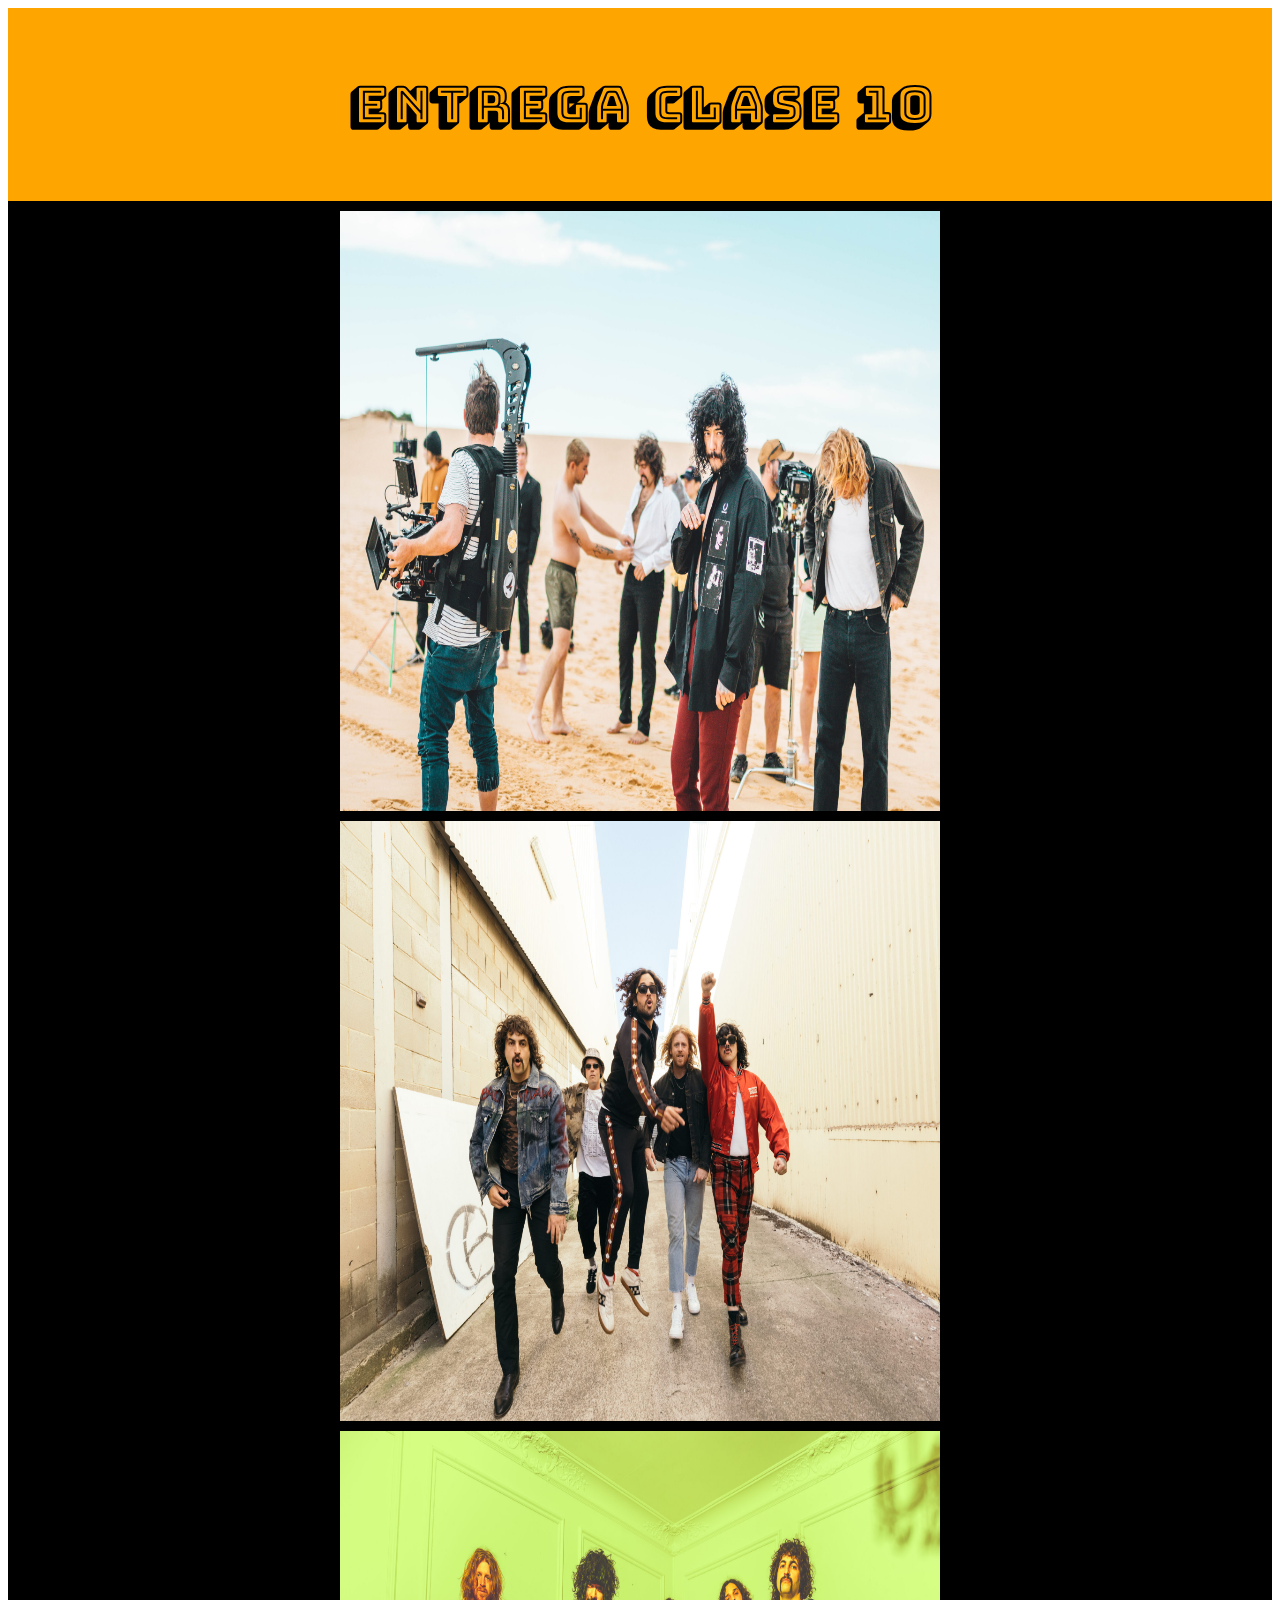
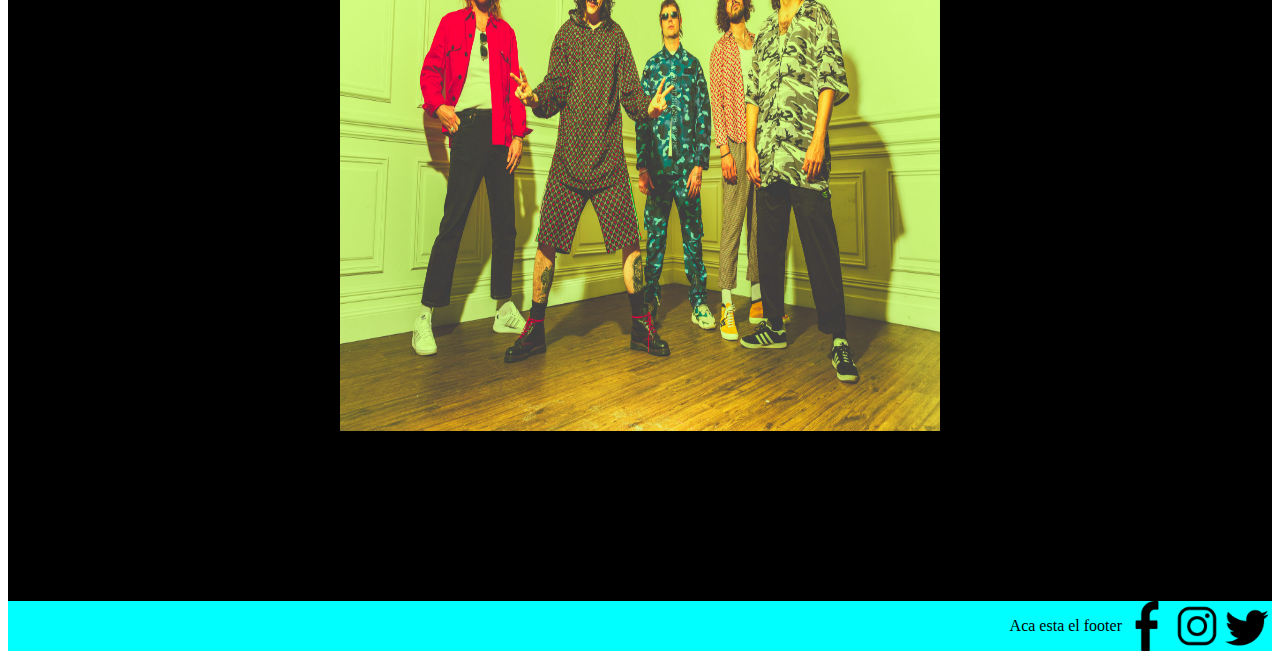
<file: index.html>
<!DOCTYPE html>
<html lang="en">
<head>
    <meta charset="UTF-8">
    <meta http-equiv="X-UA-Compatible" content="IE=edge">
    <meta name="viewport" content="width=device-width, initial-scale=1.0">
    <link rel="stylesheet" href="./style.css">
    <title>Clase 10</title>
</head>
<body>
    <header>
        <div class="contenedor-header">
            <h1 class="titulo-header">Entrega clase 10</h1>
        </div>
        
    </header>

    <main>
        <div class="contenedor-main">
            <img class="imagen-main" src="./Imagenes/Banda1/stf1.jpg" alt="imagen1">
            <img class="imagen-main" src="./Imagenes/Banda1/stf2.jpg" alt="imagen2">
            <img class="imagen-main" src="./Imagenes/Banda1/stf3.jpg" alt="imagen3">
            <p class="texto-main">Lorem ipsum dolor sit amet consectetur adipisicing elit. Sint nisi consequatur, officiis tenetur, iusto nobis quisquam aspernatur alias eos maiores harum quis? Nobis reprehenderit doloribus commodi voluptate aut nesciunt eius dolorem molestias iste aliquam quis totam, ipsa, quibusdam non, tempore fugit sed vel tempora iusto accusantium assumenda accusamus. Voluptatibus, possimus.</p>
        </div>
        
    </main>

    <footer>
        <div class="contenedor-footer">
            <p>Aca esta el footer</p>
            <img class="imagen-footer" src="./Imagenes/RedesSociales/facebook.png" alt="facebook">
            <img class="imagen-footer" src="./Imagenes/RedesSociales/instagram.png" alt="instagram">
            <img class="imagen-footer" src="./Imagenes/RedesSociales/twitter.png" alt="twitter">
        </div>
        
    </footer>
</body>
</html>
</file>
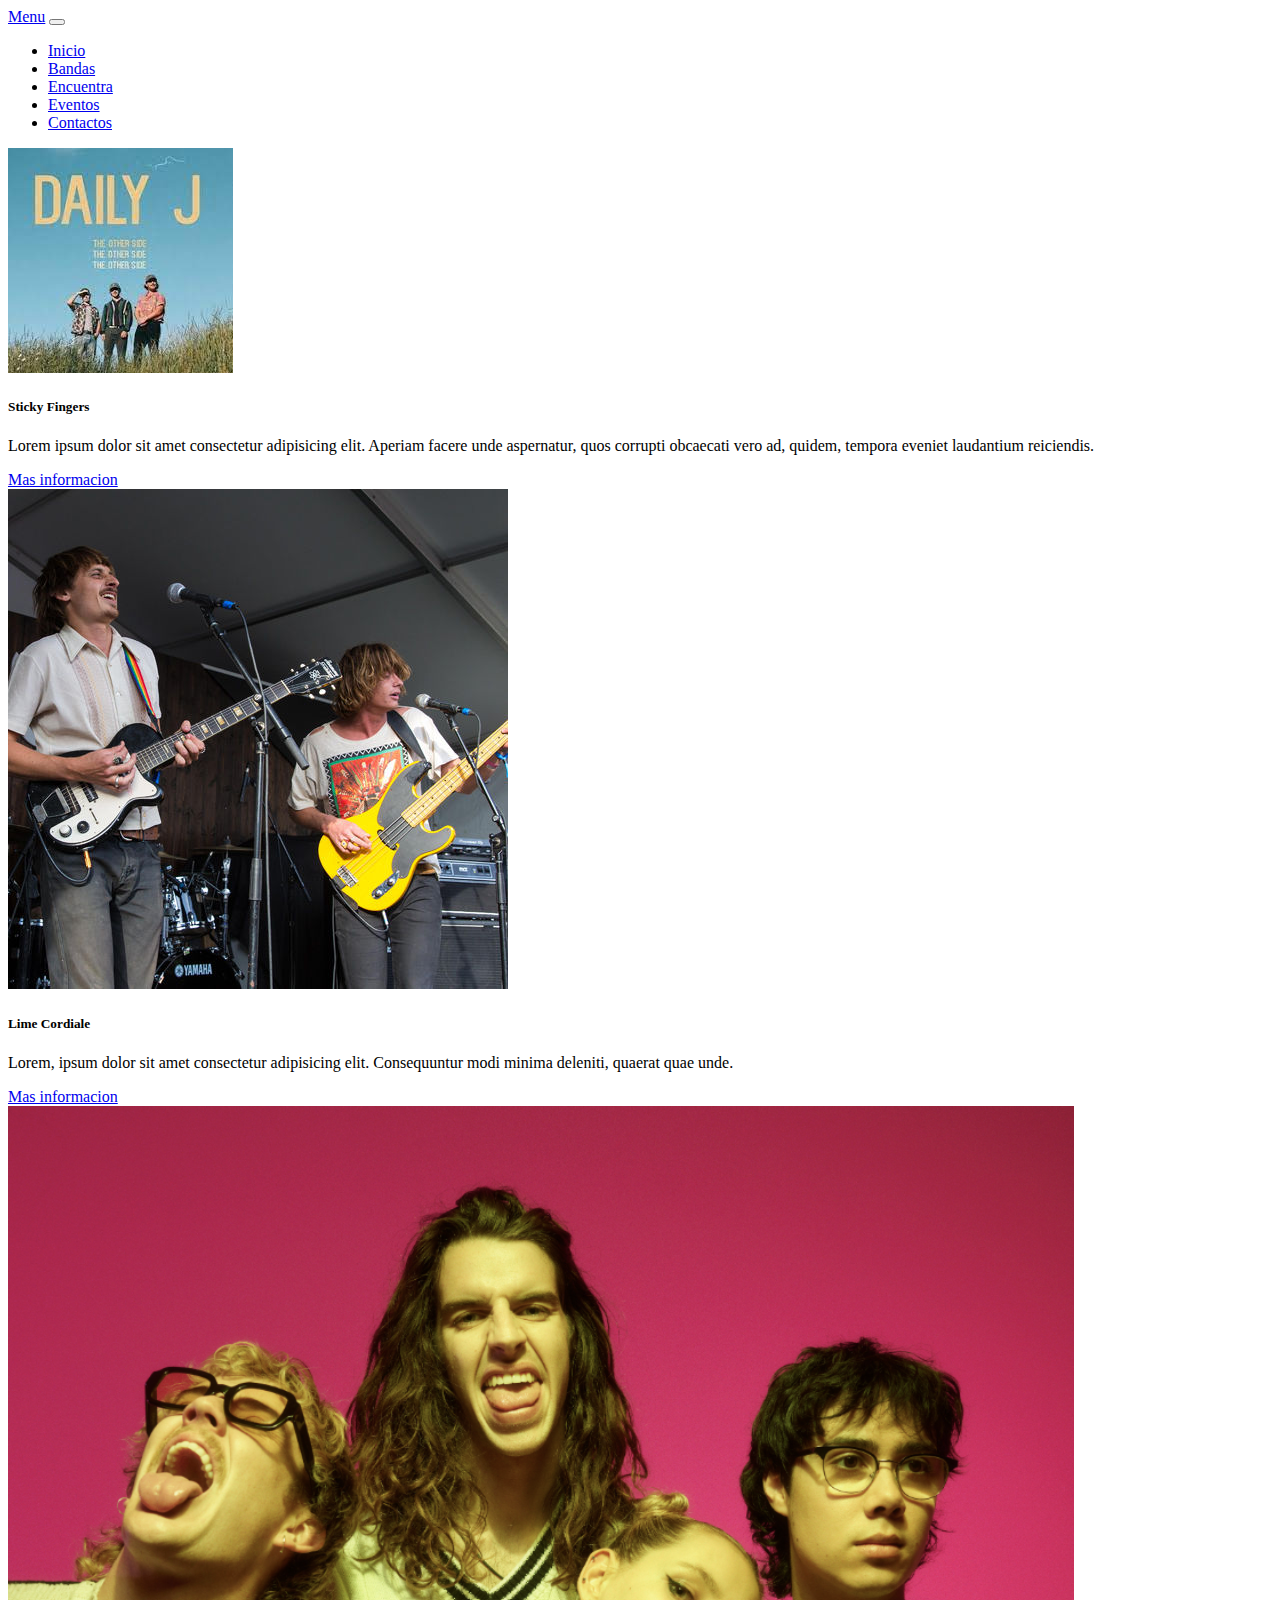
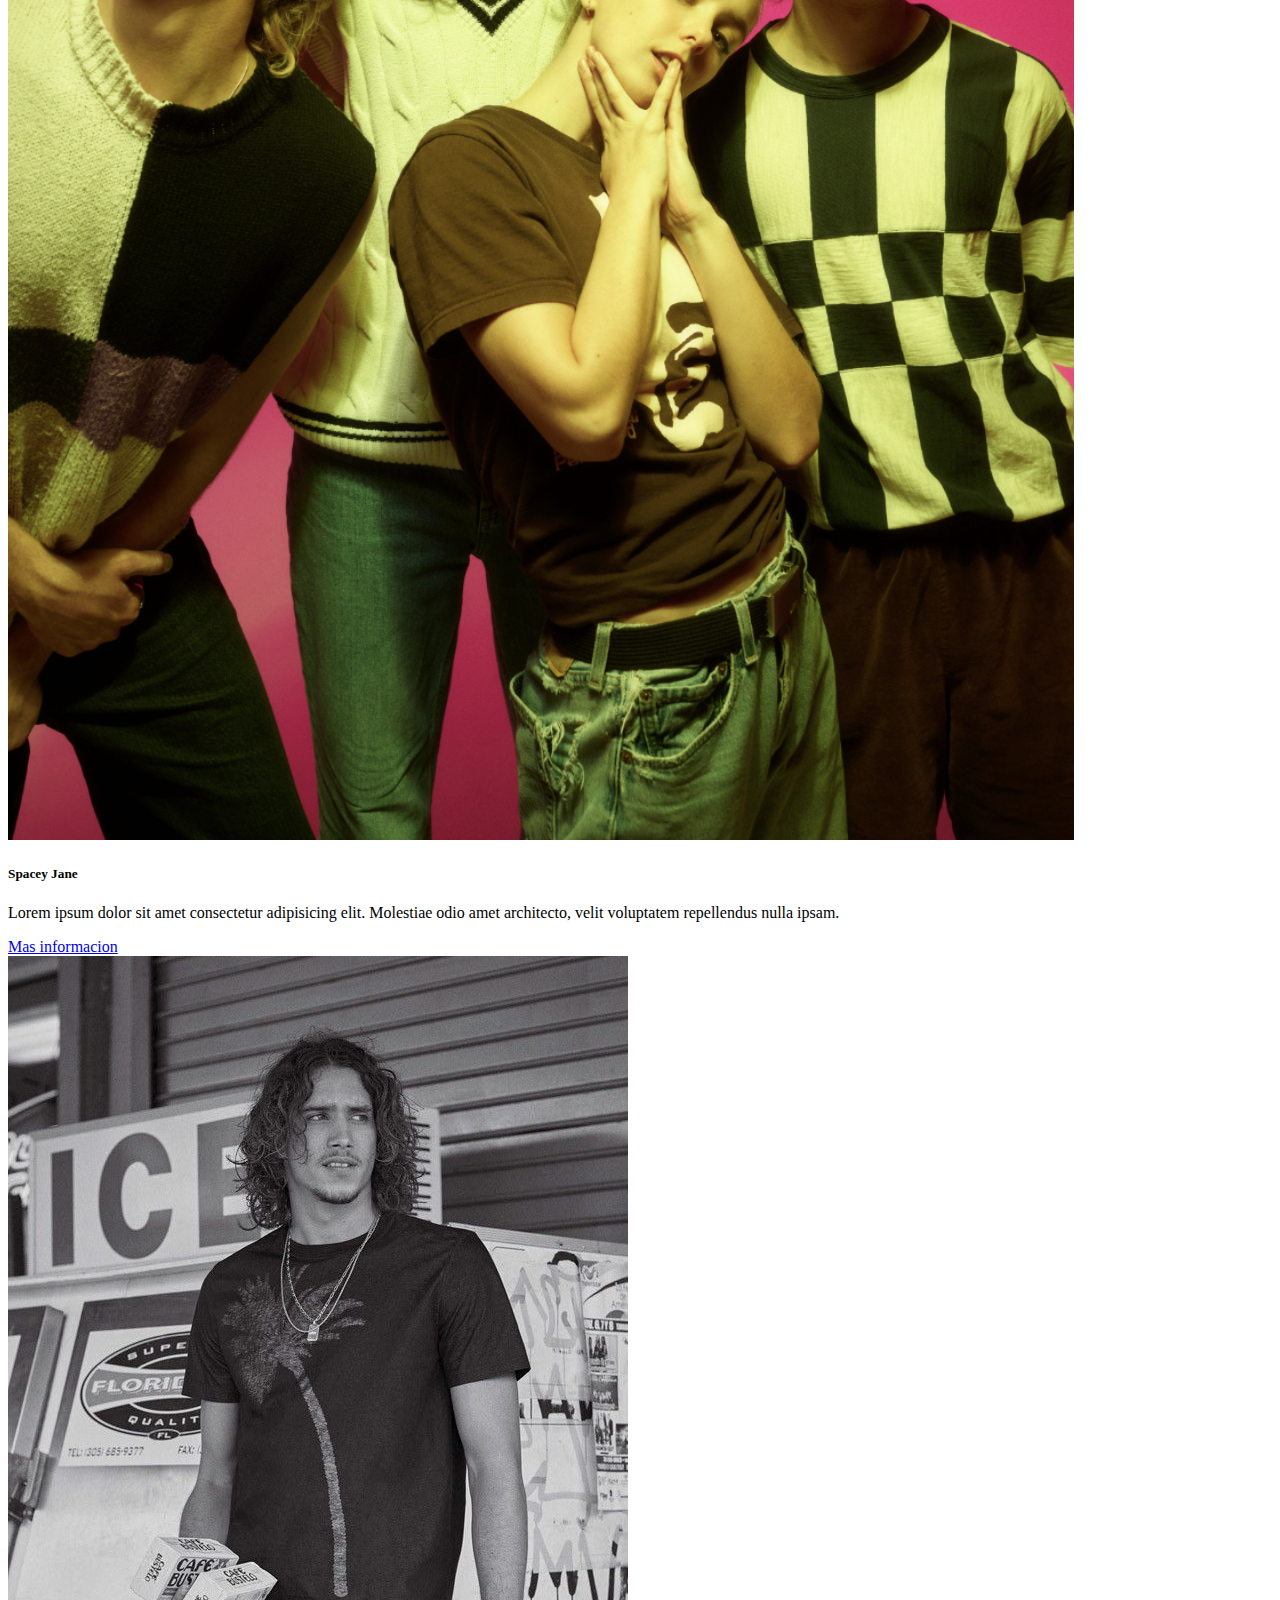
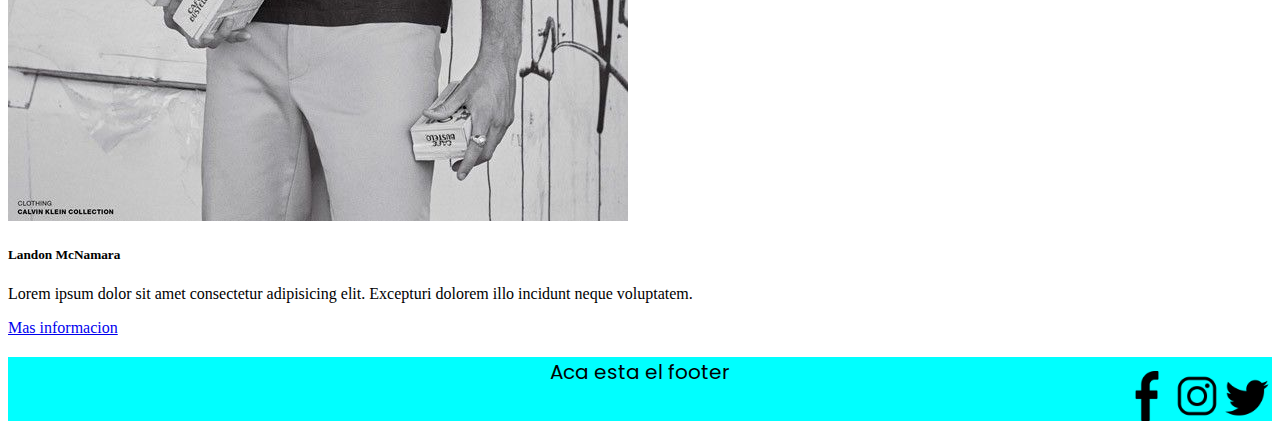
<file: pages/bandas.html>
<!doctype html>
<html lang="en">
  <head>
    <meta charset="utf-8">
    <meta name="viewport" content="width=device-width, initial-scale=1">
    <title>Bandas</title>
    <link href="https://cdn.jsdelivr.net/npm/bootstrap@5.2.0/dist/css/bootstrap.min.css" rel="stylesheet" integrity="sha384-gH2yIJqKdNHPEq0n4Mqa/HGKIhSkIHeL5AyhkYV8i59U5AR6csBvApHHNl/vI1Bx" crossorigin="anonymous">
    <link rel="stylesheet" href="../style.css">
  </head>
  <body>
    <header>
        <nav class="navbar navbar-dark bg-dark">
            <div class="container-fluid">
              <a class="navbar-brand" href="#">Menu</a>
              <button class="navbar-toggler" type="button" data-bs-toggle="collapse" data-bs-target="#navbarNav" aria-controls="navbarNav" aria-expanded="false" aria-label="Toggle navigation">
                <span class="navbar-toggler-icon"></span>
              </button>
              <div class="collapse navbar-collapse" id="navbarNav">
                <ul class="navbar-nav">
                    <li class="nav-item">
                        <a class="nav-link" href="../index.html">Inicio</a>
                      </li>
                  <li class="nav-item">
                    <a class="nav-link" href="./bandas.html">Bandas</a>
                  </li>
                  <li class="nav-item">
                    <a class="nav-link" href="#">Encuentra</a>
                  </li>
                  <li class="nav-item">
                    <a class="nav-link" href="#">Eventos</a>
                  </li>
                  <li class="nav-item">
                    <a class="nav-link" href="#">Contactos</a>
                  </li>
                </ul>
              </div>
            </div>
          </nav>
    </header>
    <main>
      <div class="row row-cols-1 row-cols-md-2 g-4">
        <div class="col">
          <div class="card text-center text-bg-dark mb-3">
            <img src="../Imagenes/Banda5/dj1.jpg" class="card-img-top" alt="banda1">
            <div class="card-body">
              <h5 class="card-title">Sticky Fingers</h5>
              <p class="card-text">Lorem ipsum dolor sit amet consectetur adipisicing elit. Aperiam facere unde aspernatur, quos corrupti obcaecati vero ad, quidem, tempora eveniet laudantium reiciendis.</p>
              <a href="#" class="btn btn-primary">Mas informacion</a>
            </div>
          </div>
        </div>
        <div class="col">
          <div class="card text-center text-bg-dark mb-3">
            <img src="../Imagenes/Banda2/lc1.jpg" class="card-img-top" alt="Banda2">
            <div class="card-body">
              <h5 class="card-title">Lime Cordiale</h5>
              <p class="card-text">Lorem, ipsum dolor sit amet consectetur adipisicing elit. Consequuntur modi minima deleniti, quaerat quae unde.</p>
              <a href="#" class="btn btn-primary">Mas informacion</a>
            </div>
          </div>
        </div>
        <div class="col">
          <div class="card text-center text-bg-dark mb-3">
            <img src="../Imagenes/Banda3/sp3.png" class="card-img-top" alt=".Banda3">
            <div class="card-body">
              <h5 class="card-title">Spacey Jane</h5>
              <p class="card-text">Lorem ipsum dolor sit amet consectetur adipisicing elit. Molestiae odio amet architecto, velit voluptatem repellendus nulla ipsam.</p>
              <a href="#" class="btn btn-primary">Mas informacion</a>
            </div>
          </div>
        </div>
        <div class="col">
          <div class="card text-center text-bg-dark mb-3">
            <img src="../Imagenes/Banda4/lmn3.jpg" class="card-img-top" alt="banda4">
            <div class="card-body">
              <h5 class="card-title">Landon McNamara</h5>
              <p class="card-text">Lorem ipsum dolor sit amet consectetur adipisicing elit. Excepturi dolorem illo incidunt neque voluptatem.</p>
              <a href="#" class="btn btn-primary">Mas informacion</a>
            </div>
          </div>
        </div>
      </div>
    </main>
    <footer>
        <div class="contenedor-texto-footer">
            <p class="texto-footer"><a href="#"></a> Aca esta el footer</p>
        </div>
        <div class="contenedor-footer">
            <img class="imagen-footer" src="../Imagenes/RedesSociales/facebook.png" alt="facebook">
            <img class="imagen-footer" src="../Imagenes/RedesSociales/instagram.png" alt="instagram">
            <img class="imagen-footer" src="../Imagenes/RedesSociales/twitter.png" alt="twitter">
        </div>
    </footer>
    <script src="https://cdn.jsdelivr.net/npm/bootstrap@5.2.0/dist/js/bootstrap.bundle.min.js" integrity="sha384-A3rJD856KowSb7dwlZdYEkO39Gagi7vIsF0jrRAoQmDKKtQBHUuLZ9AsSv4jD4Xa" crossorigin="anonymous"></script>
  </body>
</html>
</file>
<file: style.css>
@import url('https://fonts.googleapis.com/css2?family=Bungee+Shade&display=swap');
@import url('https://fonts.googleapis.com/css2?family=Bungee+Shade&family=Poppins:ital,wght@0,200;0,400;1,200&display=swap');
/* *{
    margin: 0%;
    padding: 0%;
    box-sizing: border-box;
} */

/* h1{
    margin: 0px;
} */
/* p{
    margin: 0px;
} */
.contenedor-header{
    background-color: orange;
    padding: 30px;
}
.contenedor-header .titulo-header{
    font-family: 'Bungee Shade', cursive;
    color: black;
    font-size: 50px;
    font-weight: bold;
    animation-name: titulo-pagina;
    animation-duration: 10s;
    animation-iteration-count: infinite;
    text-align: center;

}

.contenedor-main{
    display: flex;
    flex-direction: column;
    align-items: center;
    background-color: black;
    padding: 5px;
}
.imagen-main{
    width: 600px;
    height: 600px;
    padding: 5px;
}
.contenedor-texto-main{
    background-image: linear-gradient(to left, red, orange, yellow);
    padding: 10px;
    border: 5px solid black;
}
.texto-main{
    font-family: 'Poppins', sans-serif;
    font-size: 20px;
}
.span{
    font-weight: bold;
}

.contenedor-footer{
    background-color: #00ffff;
    /* padding: 20px; */
    display: flex;
    flex-direction: row;
    justify-content: flex-end;
}
.contenedor-texto-footer p{
    font-family: 'Poppins', sans-serif;
    font-size: 20px;
    background-color: #00ffff;
    text-align: center;
    padding: 0px;
    margin-bottom: -1rem
}
.texto-footer:hover{
    font-weight: bolder;
    color: red;
}
.imagen-footer{
    width: 50px;
    height: 50px;
}

@keyframes titulo-pagina{
    0% {
        color: black;
    }
    25% {
        color: red;
    }
    50% {
        color: cyan;
    }
    75%{
        color: yellow;
    }
    100%{
        color: white;
    }
}
</file>
